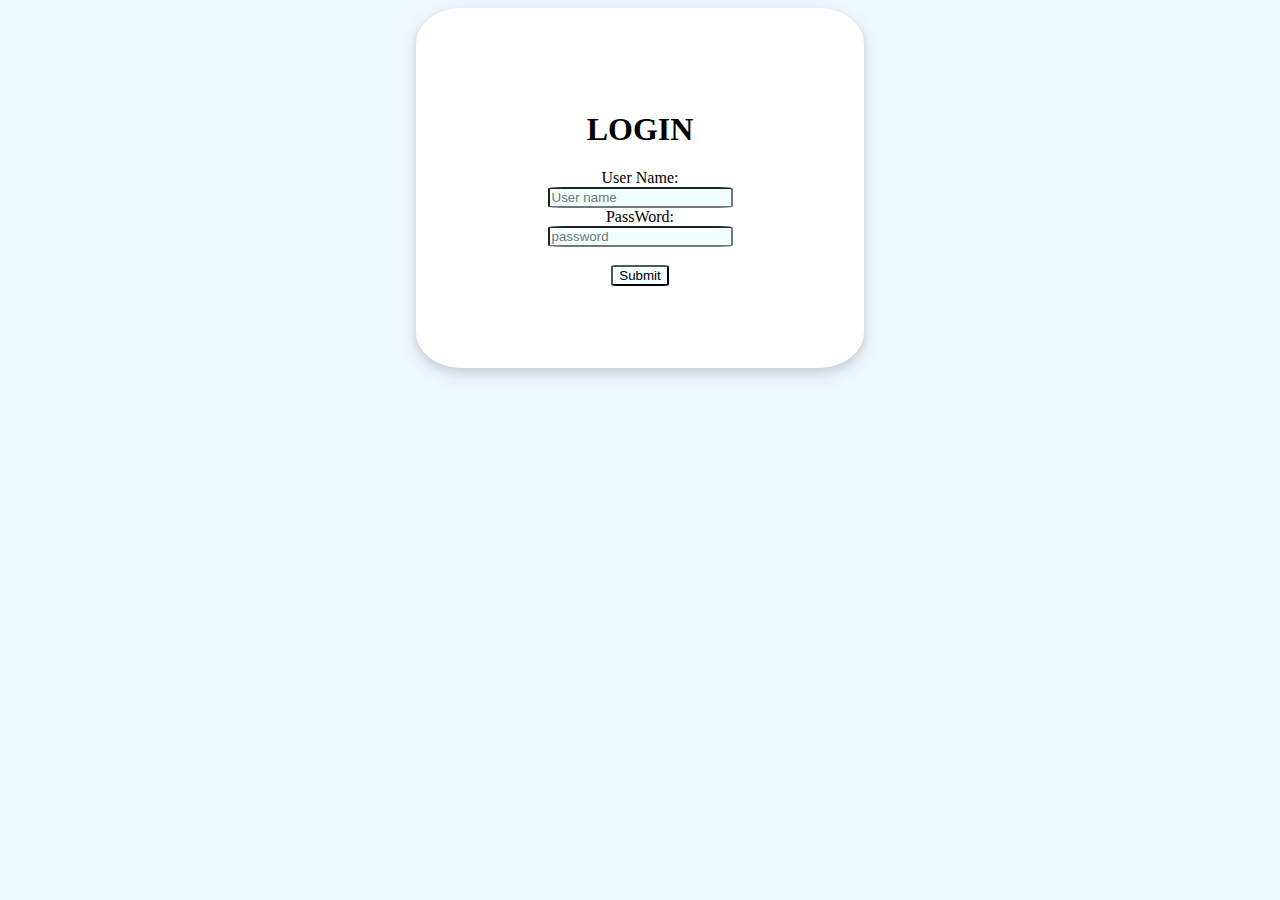
<file: login.html>
<!DOCTYPE html>
<html lang="en">
<head>
    <meta charset="UTF-8">
    <meta http-equiv="X-UA-Compatible" content="IE=edge">
    <meta name="viewport" content="width=device-width, initial-scale=1.0">
    <title>Log-in</title>
    <style>
        body{
            background-color:aliceblue;
            text-align: center;
            
        }
        #div1{
            
            border-radius: 10%;
            height: 40vh;
            width: 35vw;
            background-color:white;
            box-shadow: 0 4px 8px rgba(0, 0, 0, 0.1), 0 6px 20px rgba(0, 0, 0, 0.1);;
            /* margin-top: 200px;
            margin-left: 550px; */
            margin:auto;
            display: flex;
            justify-content: center;
            align-items: center;
        }
        input,button{
            border-radius: 8%;
            background-color: azure;
        }
    </style>
</head>
<body>
    <div id="div1">
    <form id="form">
    <h1>LOGIN </h1>
    <label for="inp1">User Name:</label><br>
    <input type="text" id="inp1" placeholder="User name" ><br>
    <label for="inp2">PassWord:</label><br>
    <input type="password" id="inp2" placeholder="password"><br><br>
    <input type="submit">   
    <!-- <button type="submit">Login</button> -->
    </form>
    </div>
    <script>
        let form=document.getElementById("form")
        form.addEventListener("submit",()=>{
          let ip1=document.getElementById("inp1")
          let ip2=document.getElementById("inp2")
          localStorage.setItem("Name",ip1.value)
          localStorage.setItem("pass",ip2.value)
        })
    </script>
</body>
</html>
</file>
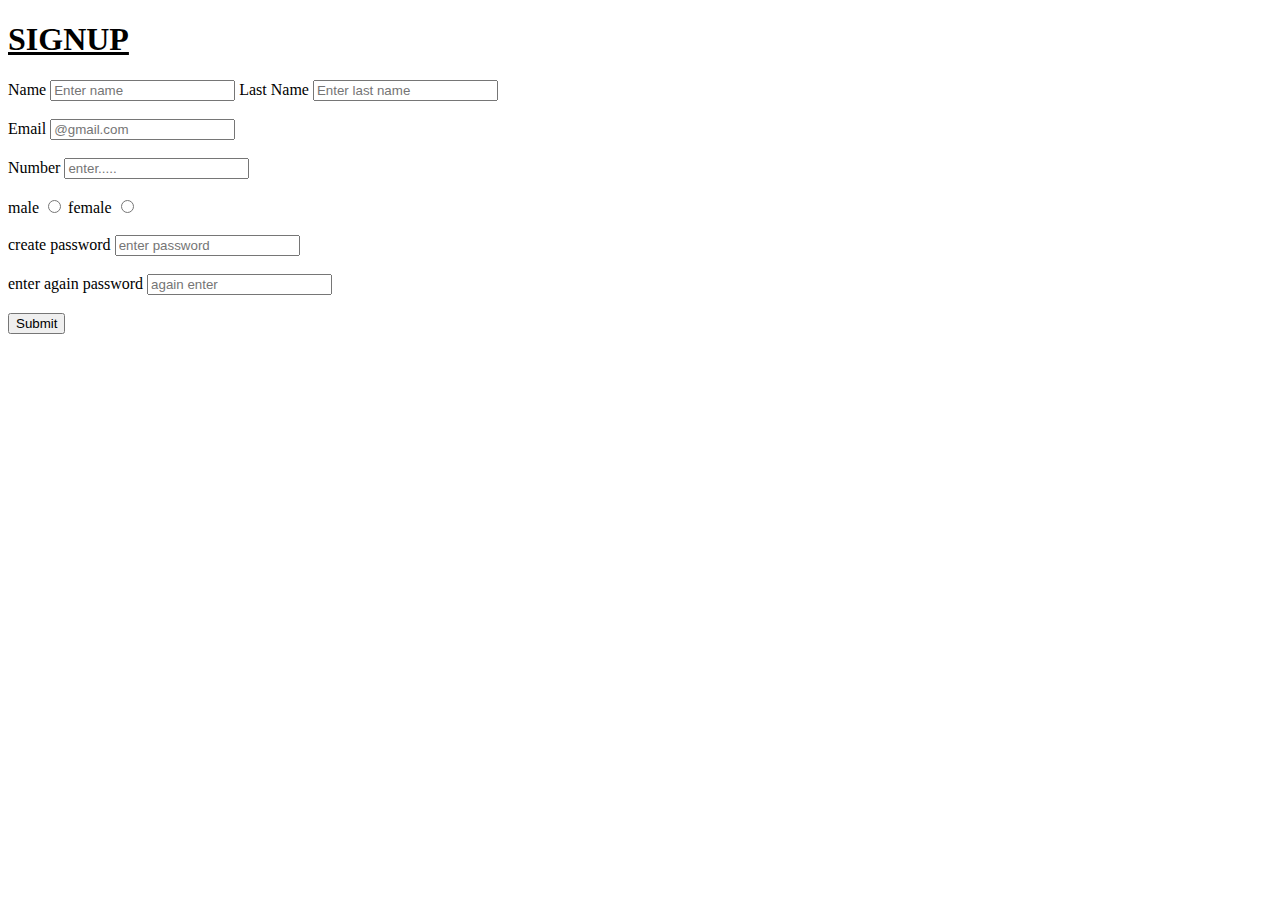
<file: signup.html>
<!DOCTYPE html>
<html lang="en">
<head>
    <meta charset="UTF-8">
    <meta http-equiv="X-UA-Compatible" content="IE=edge">
    <meta name="viewport" content="width=device-width, initial-scale=1.0">
    <title>Document</title>
    <style></style>
</head>
<body><form id="form">
    <h1><u>SIGNUP</u></h1>
    <label for="inp1">Name</label>
    <input type="text" id="inp1" placeholder="Enter name">
    <label for="inp2">Last Name</label>
    <input type="text" id="inp2" placeholder="Enter last name"><br><br>
    <label for="mail">Email</label>
    <input type="email" id="mail" placeholder="@gmail.com"><br><br>
    <label for="number">Number</label>
    <input type="tel" id="number" placeholder="enter....."pattern="[0-9]{3}-[0-9]{3}-[0-9]{4}" required>
    <br><br>
    <label for="male">male</label>
    <input type="radio" id="male" name="one">
    <label for="female">female</label>
    <input type="radio" id="female" name="one"><br><br>
    <label for="psw1">create password</label>
    <input type="password" id="psw1" placeholder="enter password" pattern="[a-z]{}[A-z]{}[0-9]{}"><br><br>
    <label for="psw1">enter again password</label>
    <input type="password" id="psw2" placeholder="again enter">
    <br><br>
    <input type="submit" name="" id="submit">
</form> 
   <script>
        let 
   </script>
</body>
</html>
</file>
